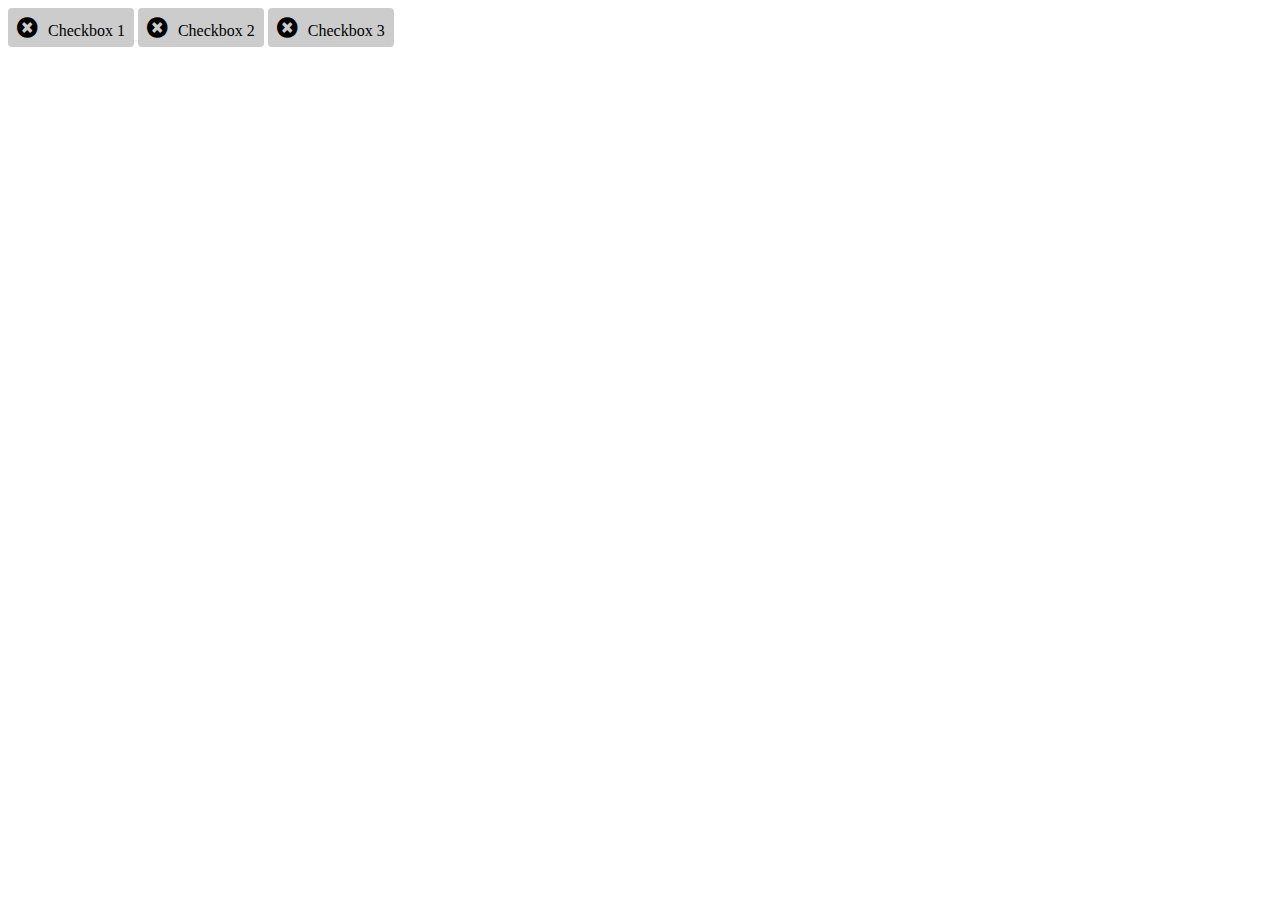
<file: index.html>
<!DOCTYPE html>
<html lang="sv-SE">
	<head>
		<meta http-equiv="content-type" content="text/html; charset=UTF-8" />
		<link rel="stylesheet" href="http://maxcdn.bootstrapcdn.com/font-awesome/4.3.0/css/font-awesome.min.css">
		<link rel="stylesheet" href="css/style.css">
	</head>
	<body>
		<div class="checkboxContainer">
			<input type="checkbox" name="checkbox_1" id="checkbox_1" value="1" class="checkboxBtn" />
			<label for="checkbox_1"><span></span> Checkbox 1</label>
		</div>
		<div class="checkboxContainer">
			<input type="checkbox" name="checkbox_2" id="checkbox_2" value="1" class="checkboxBtn" />
			<label for="checkbox_2"><span></span> Checkbox 2</label>
		</div>
		<div class="checkboxContainer">
			<input type="checkbox" name="checkbox_3" id="checkbox_3" value="1" class="checkboxBtn" />
			<label for="checkbox_3"><span></span> Checkbox 3</label>
		</div>
	</body>
</html>
</file>
<file: css/style.css>
.checkboxContainer{
	position: relative;
	display: inline-block;
}
	.checkboxContainer .checkboxBtn{
		position: absolute;
		z-index: -1;
	}
		.checkboxContainer .checkboxBtn + label {
			background-color: #ccc;
			display: inline-block;
			border-color: #101010;
			border: 1px solid transparent;
			border-radius: 4px;
			padding: 6px 8px;
			-moz-user-select: none;
			background-image: none;
			text-align: center;
			vertical-align: middle;
			white-space: nowrap;
			cursor: pointer;
			font-weight: 400;
			margin-bottom: 0;
			content: "\f095";
		}
		.checkboxContainer .checkboxBtn:checked + label {
			background-color: #5cb85c;
			border-color: #4cae4c;		
			color: #fff;
			padding-right: 11px;
		}
		.checkboxContainer .checkboxBtn + label span:before {
			font-family: FontAwesome;
			padding: 0 6px 0 0;
			content: "\f057";
			font-size: 150%;
		}
		.checkboxContainer .checkboxBtn:checked + label span:before {
			content: "\f058";
			color: #fff;
			padding: 0 3px 0 0;
		}
</file>
